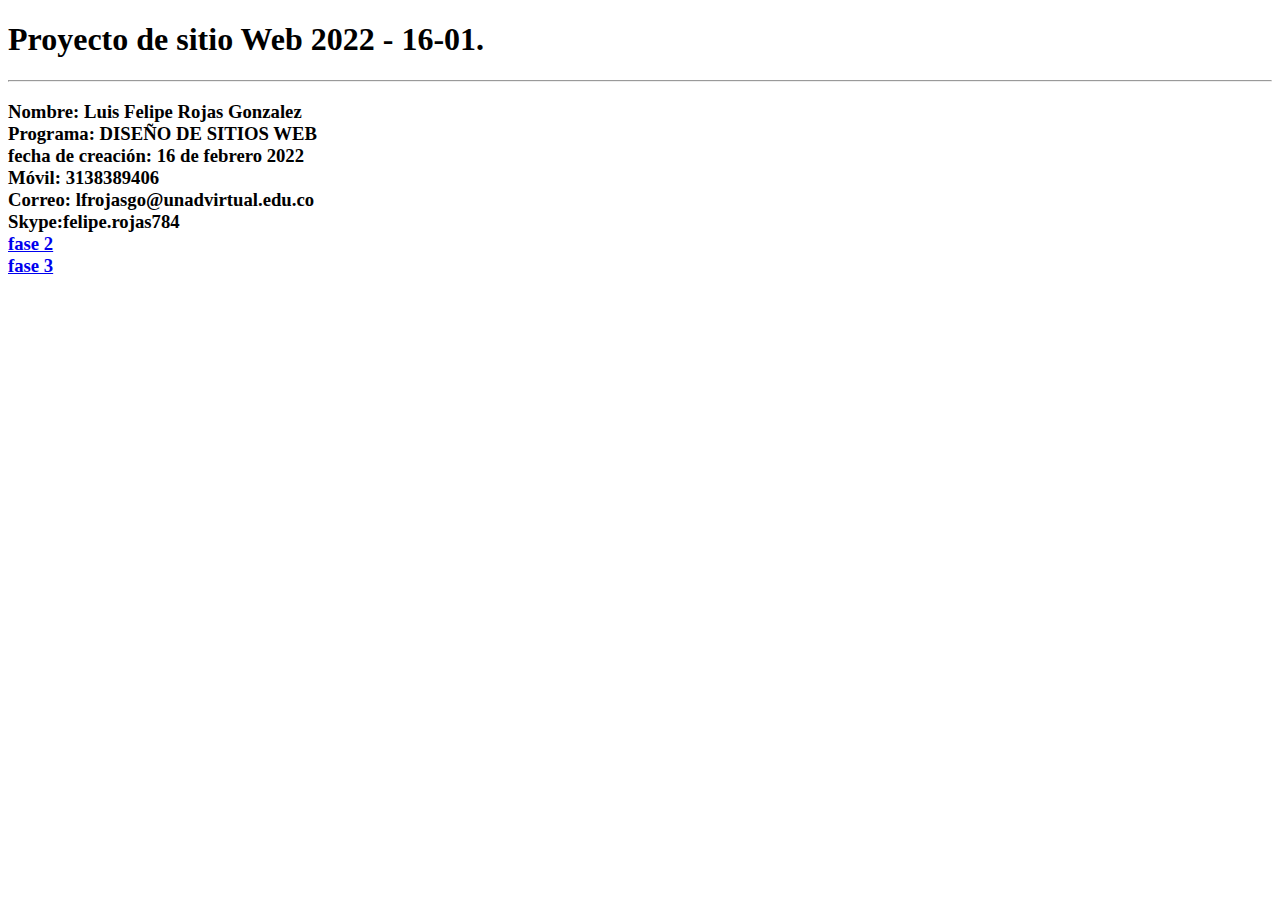
<file: index.html>
<!DOCTYPE html>
<html lang="en">
<head>
    <meta charset="UTF-8">
    <meta http-equiv="X-UA-Compatible" content="IE=edge">
    <meta name="viewport" content="width=device-width, initial-scale=1.0">
    <title>Document</title>
</head>
<body>
    <h1>Proyecto de sitio Web 2022 - 16-01.</h1>
    <hr/>
    <h3>
        <b>Nombre:</b> Luis Felipe Rojas Gonzalez<br>
        <b>Programa:</b> DISEÑO DE SITIOS WEB<br>
        <b>fecha de creación:</b> 16 de febrero 2022<br>
        <b>Móvil:</b> 3138389406<br>
        <b>Correo:</b> lfrojasgo@unadvirtual.edu.co<br>
        <b>Skype:</b>felipe.rojas784<br>
        <b><a href="fase2/design.html">fase 2</a><br>
        <b><a href="fase3/index.html">fase 3</a><br>
            
        
    </h3>
</body>
</html>
</file>
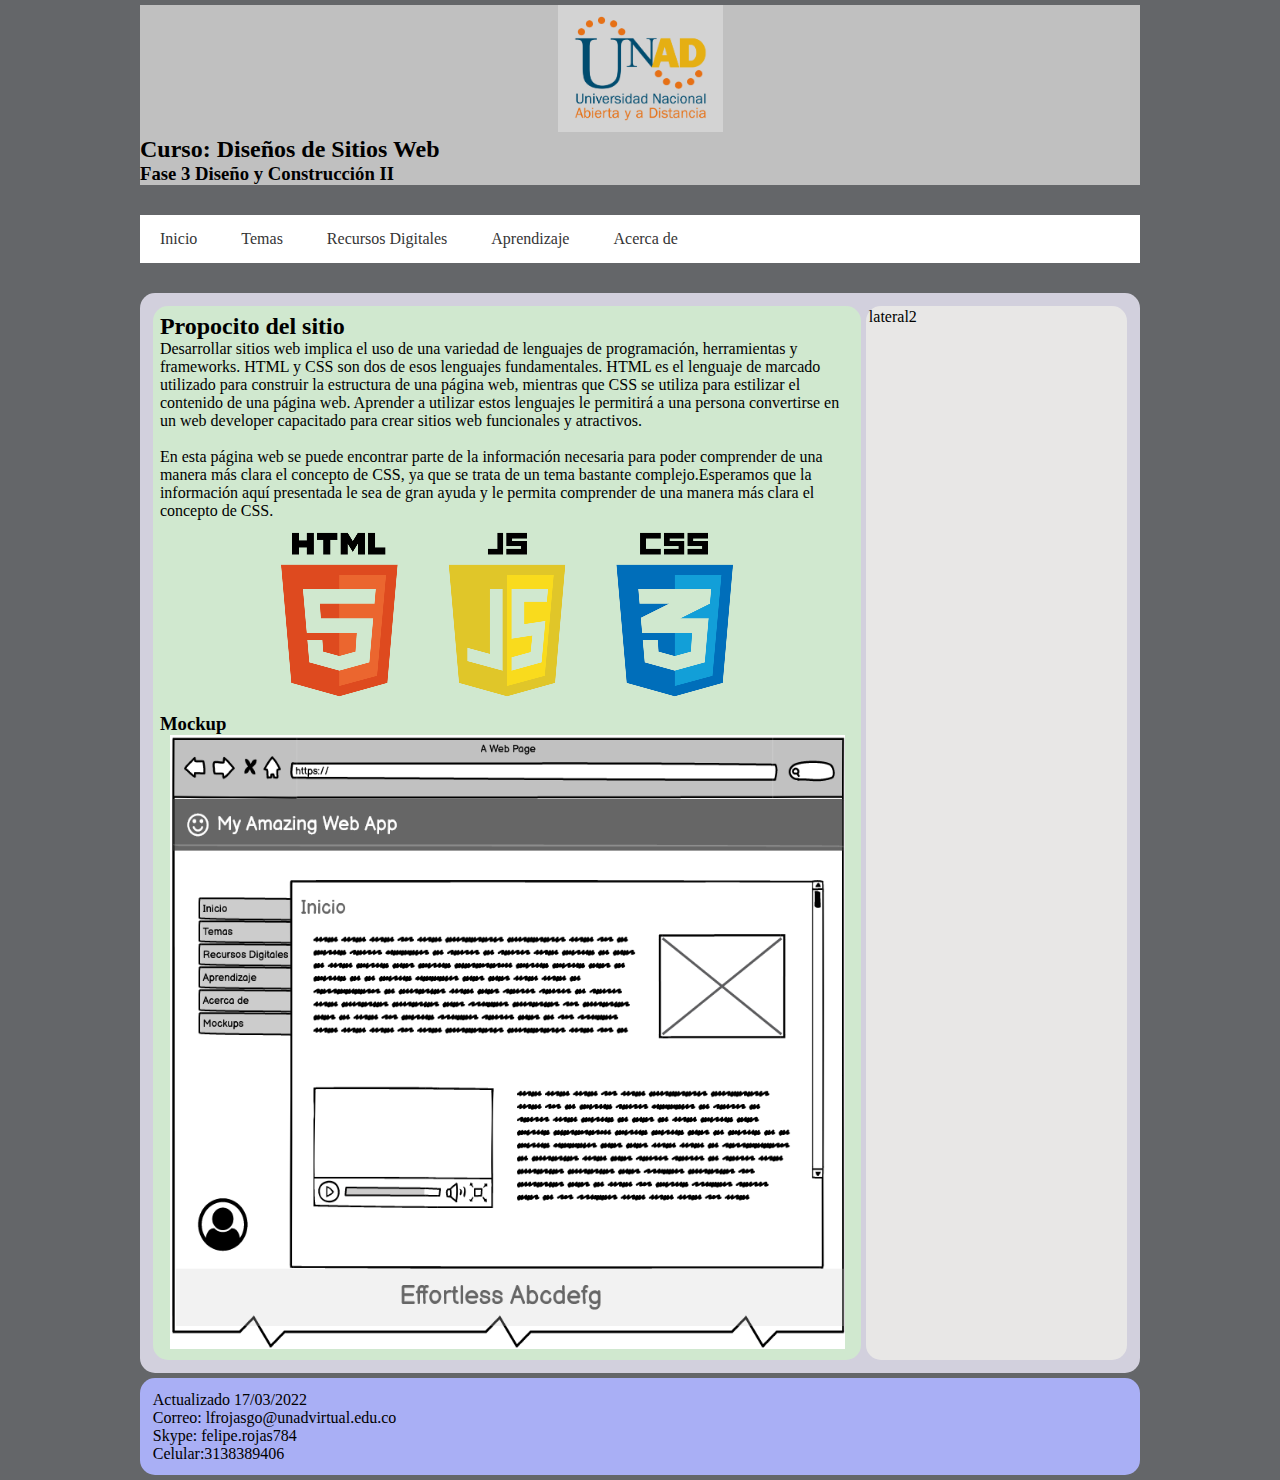
<file: fase3/index.html>
﻿<!DOCTYPE html>
<html lang="en">
<head>
	<meta charset="UTF-8">
	<title>Menu Simple con HTML Y CSS</title>
	<link rel="stylesheet" href="estilos.css">
	<style type="text/css">
	.auto-style1 {
		text-align: center;
	}
	</style>
</head>
<body>
	<header style=" background-color: rgb(192, 192, 192)" >
	<p class="auto-style1">
	<img src="Multimedia/Logo_unad_color.png" height="127" width="165" style=" background-color: rgba(255, 255, 255, 0.3)"></p>
	<h2>Curso: Diseños de Sitios Web</h2>
	<h3>Fase 3 Diseño y Construcción II</h3>
	</header>
	
		<nav class="navegacion">
			<ul class="menu">
				<li><a href="index.html">Inicio</a></li>
				<li><a href="#">Temas</a>
					<ul class="submenu">
						<li><a href="tema1.html">Conceptos Básicos de flexbox</a></li>
						<li><a href="tema2.html">Listas HTML</a></li>
											</ul>
				</li>
				<li><a href="#">Recursos Digitales</a>
					<ul class="submenu">
						<li><a href="recursos1.html">Recursos #1</a></li>
						<li><a href="Recursos2.html">Recursos #2</a></li>
					</ul>
				</li>
				<li><a href="#">Aprendizaje</a>
					<ul class="submenu">
						<li><a href="actividad1.html">Actividad #1</a></li>
						<li><a href="actividad2.html">Actividad #2</a></li>
					</ul>
				</li>

				<li><a href="acerca.html">Acerca de</a></li>
			</ul>
		</nav>
		
		<section >
			<article >
				<h2>Propocito del sitio</h2>
				<p>Desarrollar sitios web implica el uso de una variedad de 
				lenguajes de programación, herramientas y frameworks. HTML y CSS 
				son dos de esos lenguajes fundamentales. HTML es el lenguaje de 
				marcado utilizado para construir la estructura de una página 
				web, mientras que CSS se utiliza para estilizar el contenido de 
				una página web. Aprender a utilizar estos lenguajes le permitirá 
				a una persona convertirse en un web developer capacitado para 
				crear sitios web funcionales y atractivos.</p>
				<p>&nbsp;</p>
				<p>
				En esta página web se puede encontrar <span lang="es">parte de</span> 
				la información necesaria para poder comprender de una manera más 
				clara el concepto de CSS, ya que se trata de un tema bastante 
				complejo.Esperamos que la información aquí presentada le sea de 
				gran ayuda y le permita comprender de una manera más clara el 
				concepto de CSS.</p>
				<p class="auto-style1">
				<img src="Multimedia/pngwing.com%20(2).png" ></p>
				<h3>Mockup</h3>
				<p class="auto-style1">
				<img src="Multimedia/Mockup.png" height="614" width="675" ></p>

			</article>


		
			<aside >
				<p>lateral<span lang="es">2</span></p>
				<iframe src="https://www.facebook.com/plugins/post.php?href=https%3A%2F%2Fwww.facebook.com%2FUniversidadUNAD%2Fposts%2F4898790313509615&show_text=true&width=500" style="border-style: none; border-color: inherit; border-width: medium; overflow: hidden; width: 261px; height: 696px;" scrolling="no" frameborder="0" allowfullscreen="true" allow="autoplay; clipboard-write; encrypted-media; picture-in-picture; web-share"></iframe>
				
							</aside>
		</section>
		<footer >
			Actualizado 17/03/2022<br>
			Correo: lfrojasgo@unadvirtual.edu.co<br>
			Skype: felipe.rojas784<br>
			Celular:3138389406
			</footer>
	
</body>
</html>
</file>
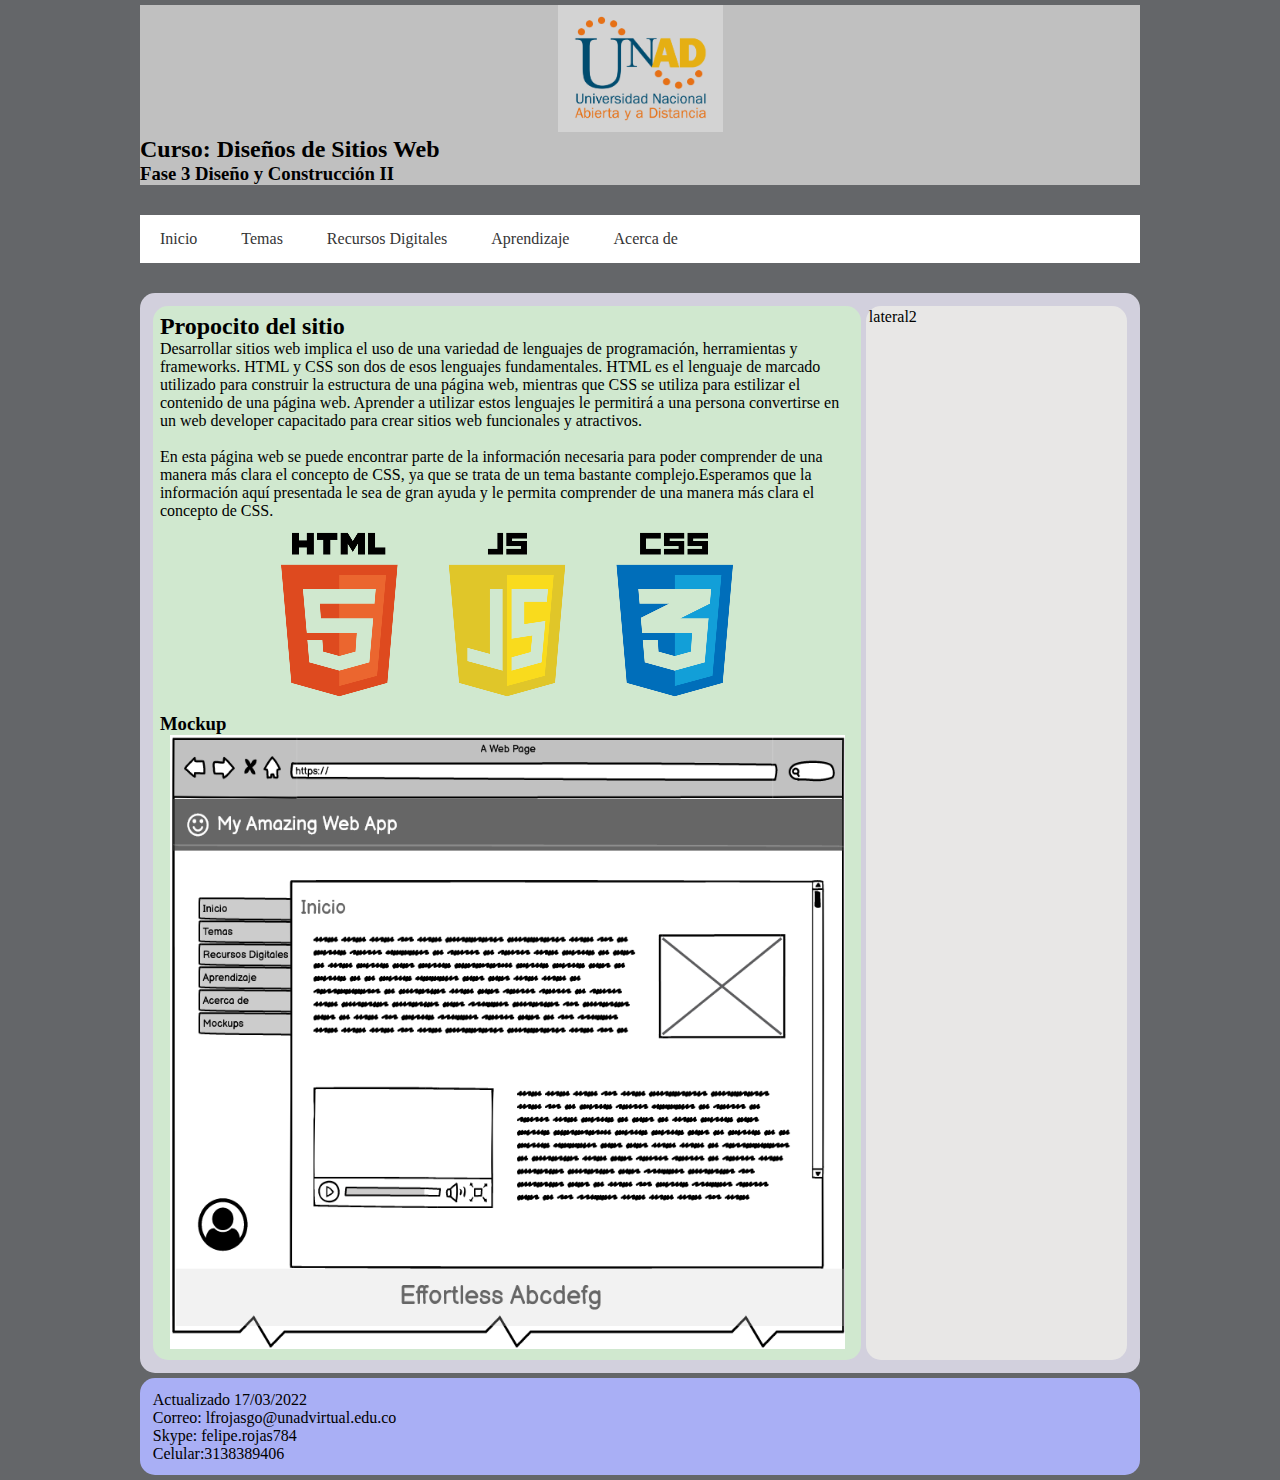
<file: fase4/index.html>
﻿<!DOCTYPE html>
<html lang="en">
<head>
	<meta charset="UTF-8">
	<title>Fse 3 Diseño y construccion</title>
	<link rel="stylesheet" href="estilos.css">
	<style type="text/css">
	.auto-style1 {
		text-align: center;
	}
	</style>
</head>
<body>
	<header style=" background-color: rgb(192, 192, 192)" >
	<p class="auto-style1">
	<img src="Multimedia/Logo_unad_color.png" height="127" width="165" style=" background-color: rgba(255, 255, 255, 0.3)"></p>
	<h2>Curso: Diseños de Sitios Web</h2>
	<h3>Fase 3 Diseño y Construcción II</h3>
	</header>
	
		<nav class="navegacion">
			<ul class="menu">
				<li><a href="index.html">Inicio</a></li>
				<li><a href="#">Temas</a>
					<ul class="submenu">
						<li><a href="tema1.html">Conceptos Básicos de flexbox</a></li>
						<li><a href="tema2.html">Listas HTML</a></li>
											</ul>
				</li>
				<li><a href="#">Recursos Digitales</a>
					<ul class="submenu">
						<li><a href="recursos1.html">Recursos #1</a></li>
						<li><a href="Recursos2.html">Recursos #2</a></li>
					</ul>
				</li>
				<li><a href="#">Aprendizaje</a>
					<ul class="submenu">
						<li><a href="actividad1.html">Actividad #1</a></li>
						<li><a href="actividad2.html">Actividad #2</a></li>
					</ul>
				</li>

				<li><a href="acerca.html">Acerca de</a></li>
			</ul>
		</nav>
		
		<section >
			<article >
				<h2>Propocito del sitio</h2>
				<p>Desarrollar sitios web implica el uso de una variedad de 
				lenguajes de programación, herramientas y frameworks. HTML y CSS 
				son dos de esos lenguajes fundamentales. HTML es el lenguaje de 
				marcado utilizado para construir la estructura de una página 
				web, mientras que CSS se utiliza para estilizar el contenido de 
				una página web. Aprender a utilizar estos lenguajes le permitirá 
				a una persona convertirse en un web developer capacitado para 
				crear sitios web funcionales y atractivos.</p>
				<p>&nbsp;</p>
				<p>
				En esta página web se puede encontrar <span lang="es">parte de</span> 
				la información necesaria para poder comprender de una manera más 
				clara el concepto de CSS, ya que se trata de un tema bastante 
				complejo.Esperamos que la información aquí presentada le sea de 
				gran ayuda y le permita comprender de una manera más clara el 
				concepto de CSS.</p>
				<p class="auto-style1">
				<img src="Multimedia/pngwing.com%20(2).png" ></p>
				<h3>Mockup</h3>
				<p class="auto-style1">
				<img src="Multimedia/Mockup.png" height="614" width="675" ></p>

			</article>


		
			<aside >
				<p>lateral<span lang="es">2</span></p>
				<iframe src="https://www.facebook.com/plugins/post.php?href=https%3A%2F%2Fwww.facebook.com%2FUniversidadUNAD%2Fposts%2F4898790313509615&show_text=true&width=500" style="border-style: none; border-color: inherit; border-width: medium; overflow: hidden; width: 261px; height: 696px;" scrolling="no" frameborder="0" allowfullscreen="true" allow="autoplay; clipboard-write; encrypted-media; picture-in-picture; web-share"></iframe>
				
							</aside>
		</section>
		<footer >
			Actualizado 17/03/2022<br>
			Correo: lfrojasgo@unadvirtual.edu.co<br>
			Skype: felipe.rojas784<br>
			Celular:3138389406
			</footer>
	
</body>
</html>
</file>
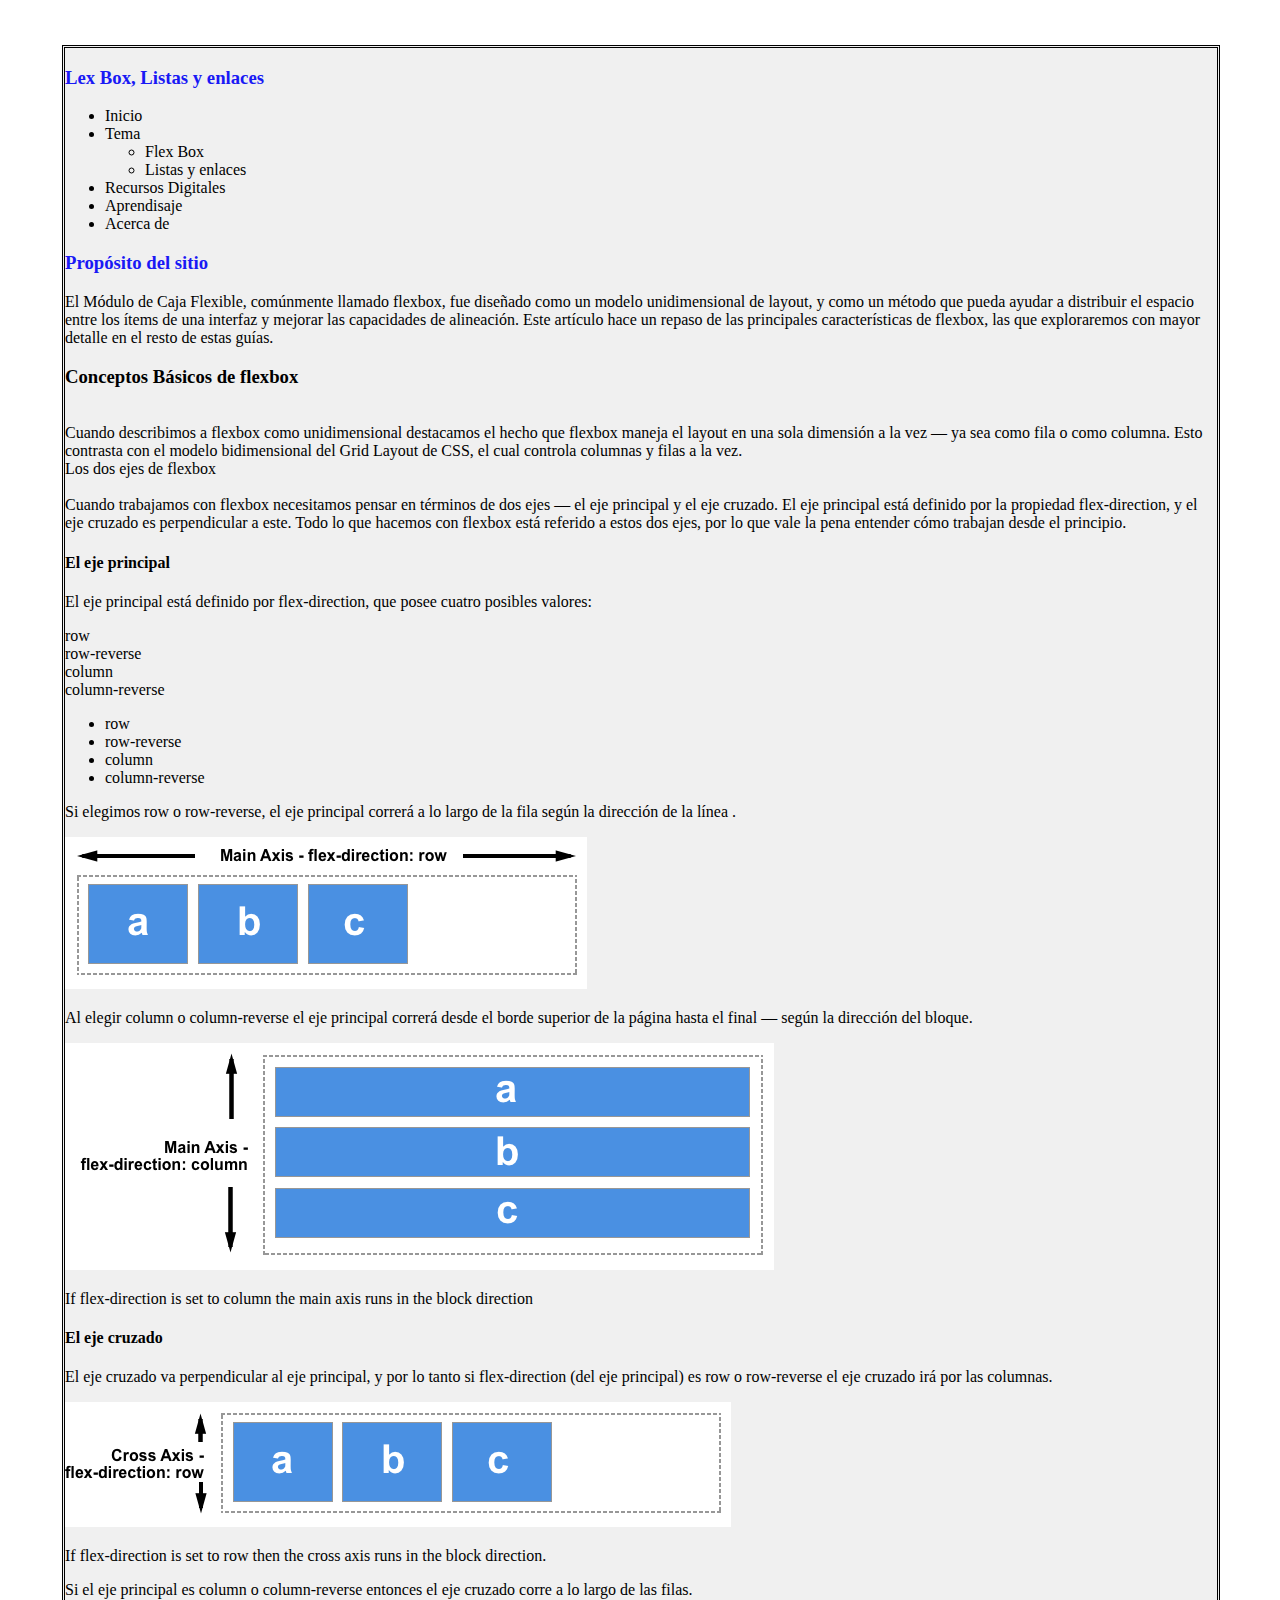
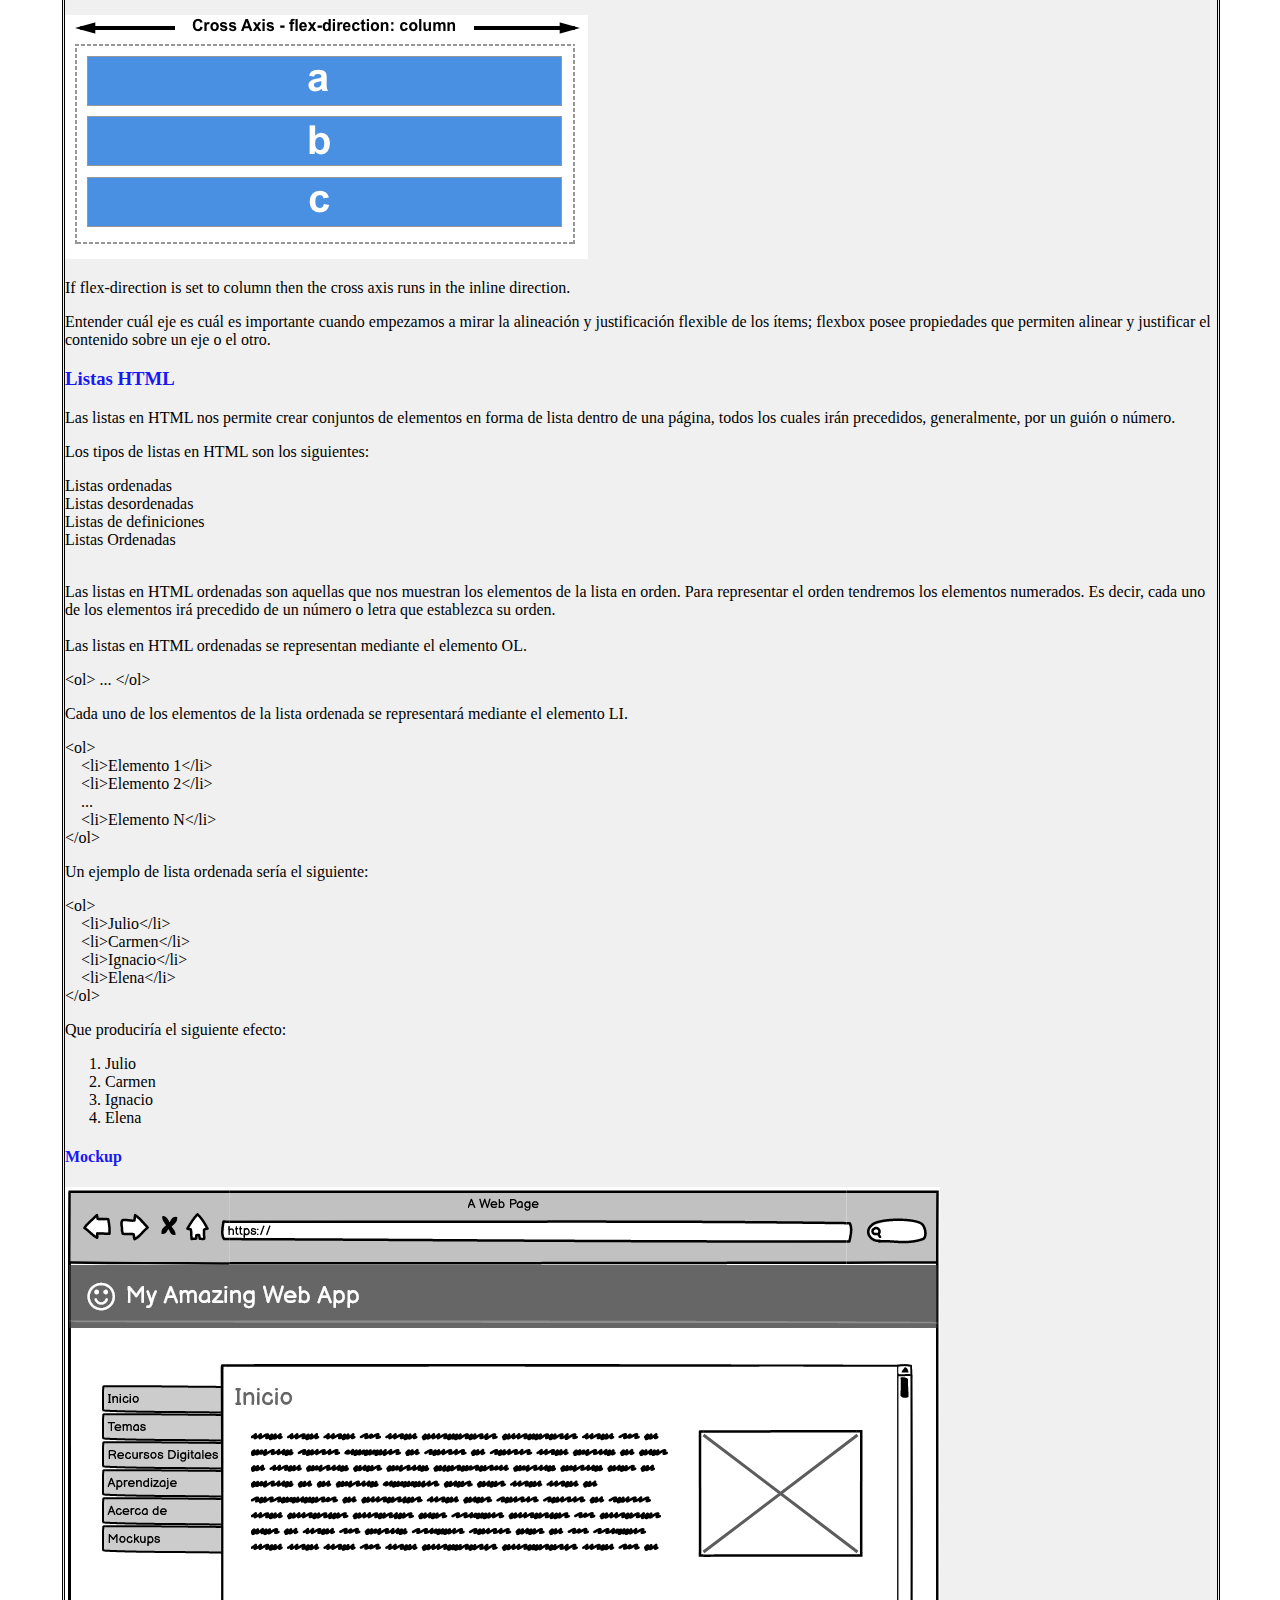
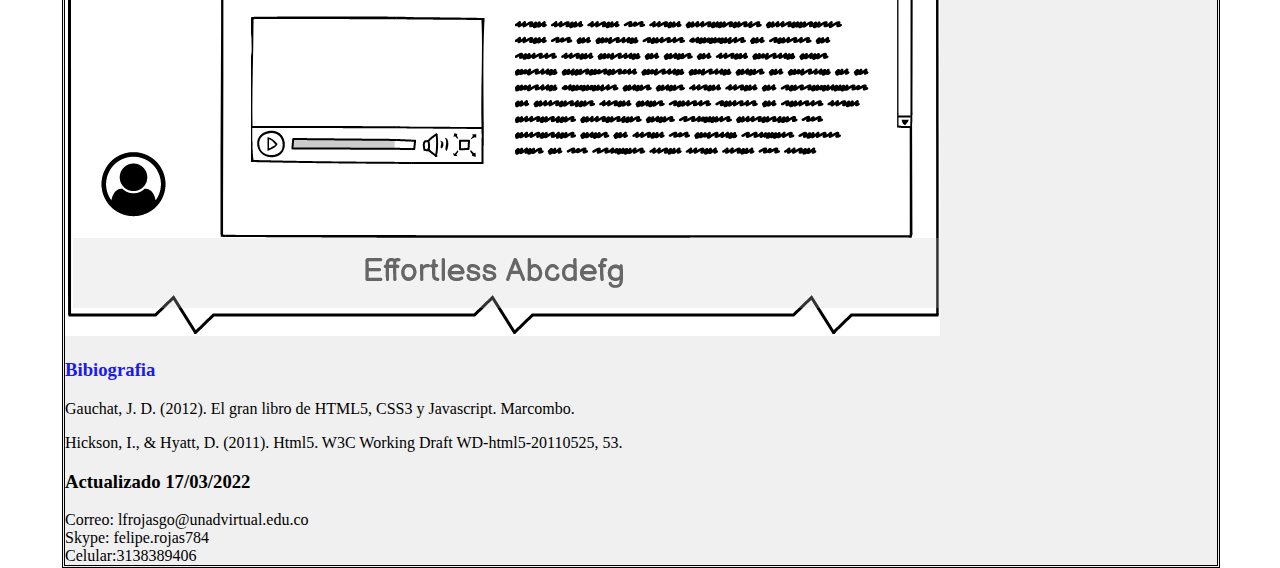
<file: fase2/design.html>
﻿<!DOCTYPE html>
<html lang="en">
<head>
    <meta content="es" http-equiv="Content-Language">
    <meta charset="UTF-8">
    <meta http-equiv="X-UA-Compatible" content="IE=edge">
    <meta name="viewport" content="width=device-width, initial-scale=1.0">
	<title>Flex Box, Listas y enlaces</title>
	<style type="text/css">
	.ColorAzul {
		color: #1919F5;
	}
	</style>
</head>
<body>

<div style="border-style: double; background-color: #F0F0F0; width: 1152px; position: absolute; left: 62px; top: 45px;">
	<h3 class="ColorAzul">Lex Box, Listas y enlaces</h3>
	<nav>
		<ul>
			<li>Inicio</li>
			<li>Tema<ul>
				<li>Flex Box</li>
				<li>Listas y enlaces</li>
			</ul>
			</li>
			<li>Recursos Digitales</li>
			<li>Aprendisaje</li>
			<li>Acerca de</li>
		</ul>		
	</nav>
	<section>
		<h3 class="ColorAzul">Propósito del sitio</h3>
		<p>El Módulo de Caja Flexible, comúnmente llamado flexbox, fue diseñado 
		como un modelo unidimensional de layout, y como un método que pueda 
		ayudar a distribuir el espacio entre los ítems de una interfaz y mejorar 
		las capacidades de alineación. Este artículo hace un repaso de las 
		principales características de flexbox, las que exploraremos con mayor 
		detalle en el resto de estas guías.</p>
	</section>
	<article>
		<h3>Conceptos Básicos de flexbox</h3>
		<br>Cuando describimos a flexbox 
		como unidimensional destacamos el hecho que flexbox maneja el layout en 
		una sola dimensión a la vez — ya sea como fila o como columna. Esto 
		contrasta con el modelo bidimensional del Grid Layout de CSS, el cual 
		controla columnas y filas a la vez.<br>Los dos ejes de flexbox<br><br>
		Cuando trabajamos con flexbox necesitamos pensar en términos de dos ejes 
		— el eje principal y el eje cruzado. El eje principal está definido por 
		la propiedad flex-direction, y el eje cruzado es perpendicular a este. 
		Todo lo que hacemos con flexbox está referido a estos dos ejes, por lo 
		que vale la pena entender cómo trabajan desde el principio.
		<h4>El eje principal</h4>
		
			<p>El eje principal está definido por flex-direction, que posee cuatro 
		posibles valores:</p>
		<p>row<br>row-reverse<br>column<br>column-reverse</p>
		
		<ul>
			<li>row</li>
			<li>row-reverse<li>column<li>column-reverse</ul>
		<p>Si elegimos row o row-reverse, el eje principal 
		correrá a lo largo de la fila según la dirección de la línea .</p>
		<p><img height="152" src="../imagenes/Imagen00.png" width="522"></p>
		<p>Al elegir column o column-reverse el eje principal correrá desde el borde 
		superior de la página hasta el final — según la dirección del bloque.</p>
		<p><img height="227" src="../imagenes/Imagen01.png" width="709"></p>
		<p>If flex-direction is set to column the main 
		axis runs in the block direction</p>
		<h4>El eje cruzado</h4>
		<p>El eje cruzado va perpendicular al eje principal, y por lo tanto si 
		flex-direction (del eje principal) es row o row-reverse el eje cruzado 
		irá por las columnas.</p>
		<p><img height="125" src="../imagenes/Imagen02.png" width="666"></p><p>If flex-direction is set to row then the cross 
		axis runs in the block direction.</p><p>Si el eje principal es column o 
		column-reverse entonces el eje cruzado corre a lo largo de las filas.</p>
		<p><img height="244" src="../imagenes/Imagen03.png" width="523"></p><p>
		If flex-direction is set to column then the cross axis runs in the 
		inline direction.</p><p>Entender cuál eje es cuál es importante cuando 
		empezamos a mirar la alineación y justificación flexible de los ítems; 
		flexbox posee propiedades que permiten alinear y justificar el contenido 
		sobre un eje o el otro.<h3 class="ColorAzul">Listas HTML</h3>
		<p>Las listas en HTML nos permite crear conjuntos de elementos en forma 
		de lista dentro de una página, todos los cuales irán precedidos, 
		generalmente, por un guión o número.<p>Los tipos de listas en HTML son 
		los siguientes:<p>Listas ordenadas<br>Listas desordenadas<br>Listas de 
		definiciones<br>Listas Ordenadas<p><br>Las listas en HTML ordenadas son 
		aquellas que nos muestran los elementos de la lista en orden. Para 
		representar el orden tendremos los elementos numerados. Es decir, cada 
		uno de los elementos irá precedido de un número o letra que establezca 
		su orden.<br><br>Las listas en HTML ordenadas se representan mediante el 
		elemento OL.<p>&lt;ol&gt; ... &lt;/ol&gt;<p>Cada uno de los elementos de la lista 
		ordenada se representará mediante el elemento LI.<p>&lt;ol&gt;<br>
		<span lang="es">&nbsp;&nbsp;&nbsp; </span>&lt;li&gt;Elemento 1&lt;/li&gt;<br>
		<span lang="es">&nbsp;&nbsp;&nbsp; </span>&lt;li&gt;Elemento 2&lt;/li&gt;<br>
		<span lang="es">&nbsp;&nbsp;&nbsp; </span>...<br><span lang="es">&nbsp;&nbsp;&nbsp;
		</span>&lt;li&gt;Elemento N&lt;/li&gt;<br>&lt;/ol&gt;<p>Un ejemplo de lista ordenada sería 
		el siguiente:<p>&lt;ol&gt;<br><span lang="es">&nbsp;&nbsp;&nbsp; </span>
		&lt;li&gt;Julio&lt;/li&gt;<br><span lang="es">&nbsp;&nbsp;&nbsp; </span>
		&lt;li&gt;Carmen&lt;/li&gt;<br><span lang="es">&nbsp;&nbsp;&nbsp; </span>
		&lt;li&gt;Ignacio&lt;/li&gt;<br><span lang="es">&nbsp;&nbsp;&nbsp; </span>
		&lt;li&gt;Elena&lt;/li&gt;<br>&lt;/ol&gt;<p>Que produciría el siguiente efecto:</p>
		
		<ol>
    	<li>Julio</li>
    	<li>Carmen</li>
    	<li>Ignacio</li>
    	<li>Elena</li>
		</ol>
		</article>
	
	<article>
		<h4 class="ColorAzul">Mockup</h4>
		<img height="749" src="../imagenes/Mockup.png" width="875">
	
	</article>
	
		<article>
		<h3 class="ColorAzul">Bibiografia</h3>
		
		<p>Gauchat, J. D. (2012). El gran libro de HTML5, CSS3 y Javascript. Marcombo.</p>
		<p>Hickson, I., & Hyatt, D. (2011). Html5. W3C Working Draft WD-html5-20110525, 53.</p>
	
	</article>


	<footer>
		<h3>Actualizado 17/03/2022</h3>
		Correo: lfrojasgo@unadvirtual.edu.co<br>Skype: felipe.rojas784<br>
		Celular:3138389406
	</footer>
		
</div>
	

</body>

</html>
</file>
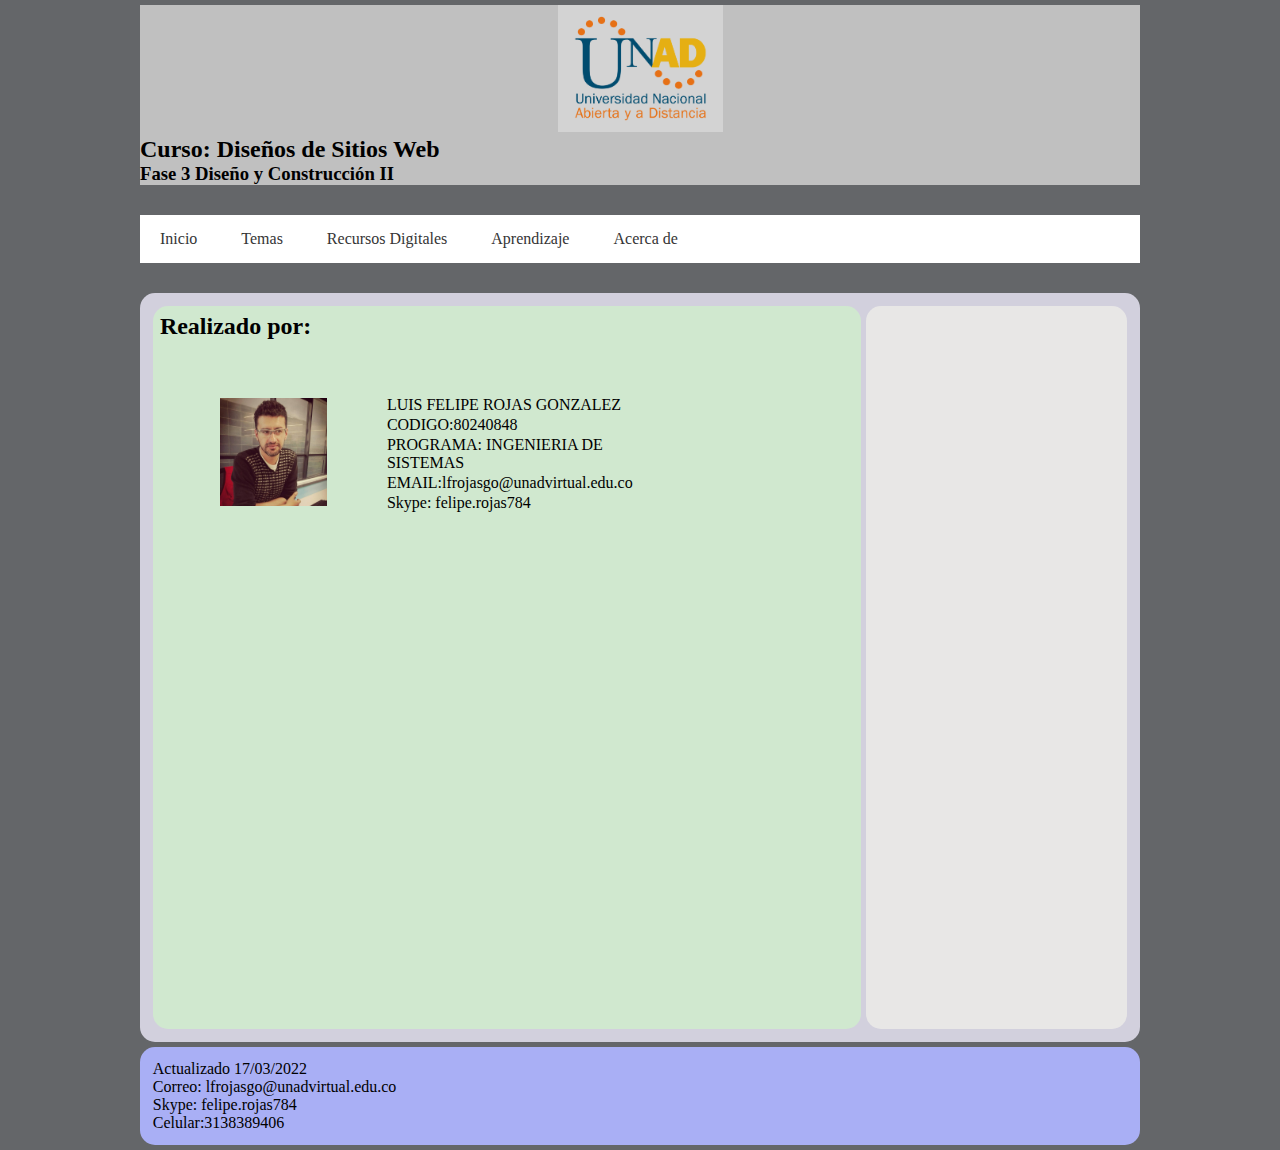
<file: fase3/acerca.html>
﻿<!DOCTYPE html>
<html lang="en">
<head>
	<meta charset="UTF-8">
	<title>Menu Simple con HTML Y CSS</title>
	<link rel="stylesheet" href="estilos.css">
	<style type="text/css">
	.auto-style1 {
		text-align: center;
	}
	</style>
</head>
<body>
	<header style=" background-color: rgb(192, 192, 192)" >
	<p class="auto-style1">
	<img src="Multimedia/Logo_unad_color.png" height="127" width="165" style=" background-color: rgba(255, 255, 255, 0.3)"></p>
	<h2>Curso: Diseños de Sitios Web</h2>
	<h3>Fase 3 Diseño y Construcción II</h3>
	</header>
	
		<nav class="navegacion">
			<ul class="menu">
				<li><a href="index.html">Inicio</a></li>
				<li><a href="#">Temas</a>
					<ul class="submenu">
						<li><a href="tema1.html">Conceptos Básicos de flexbox</a></li>
						<li><a href="tema2.html">Listas HTML</a></li>
											</ul>
				</li>
				<li><a href="#">Recursos Digitales</a>
					<ul class="submenu">
						<li><a href="recursos1.html">Recursos #1</a></li>
						<li><a href="Recursos2.html">Recursos #2</a></li>
					</ul>
				</li>
				<li><a href="#">Aprendizaje</a>
					<ul class="submenu">
						<li><a href="actividad1.html">Actividad #1</a></li>
						<li><a href="actividad2.html">Actividad #2</a></li>
					</ul>
				</li>

				<li><a href="acerca.html">Acerca de</a></li>
			</ul>
		</nav>
		
		<section >
			<article >
				<h2><span lang="es">Realizado por:</span></h2>
				<p>&nbsp;</p>
				<p>&nbsp;</p>
				<p>&nbsp;</p>
				<table align="center" style="width: 73%">
					<tr>
						<td class="auto-style1" rowspan="5" style="width: 223px">
						<img src="../imagenes/Image2022.jpeg" height="108" width="107"></td>
						<td><span lang="es">LUIS FELIPE ROJAS GONZALEZ</span></td>
					</tr>
					<tr>
						<td><span lang="es">CODIGO:80240848</span></td>
					</tr>
					<tr>
						<td>PROGRAMA: INGENIERIA DE SISTEMAS</td>
					</tr>
					<tr>
						<td>EMAIL:lfrojasgo@unadvirtual.edu.co</td>
					</tr>
					<tr>
						<td>Skype: felipe.rojas784</td>
					</tr>
				</table>
				

			</article>


		
			<aside >
				<p>&nbsp;</p>
				<iframe src="https://www.facebook.com/plugins/post.php?href=https%3A%2F%2Fwww.facebook.com%2FUniversidadUNAD%2Fposts%2F4898790313509615&show_text=true&width=500" style="border-style: none; border-color: inherit; border-width: medium; overflow: hidden; width: 261px; height: 696px;" scrolling="no" frameborder="0" allowfullscreen="true" allow="autoplay; clipboard-write; encrypted-media; picture-in-picture; web-share"></iframe>
				
							</aside>
		</section>
		<footer >
			Actualizado 17/03/2022<br>
			Correo: lfrojasgo@unadvirtual.edu.co<br>
			Skype: felipe.rojas784<br>
			Celular:3138389406
			</footer>
	
</body>
</html>
</file>
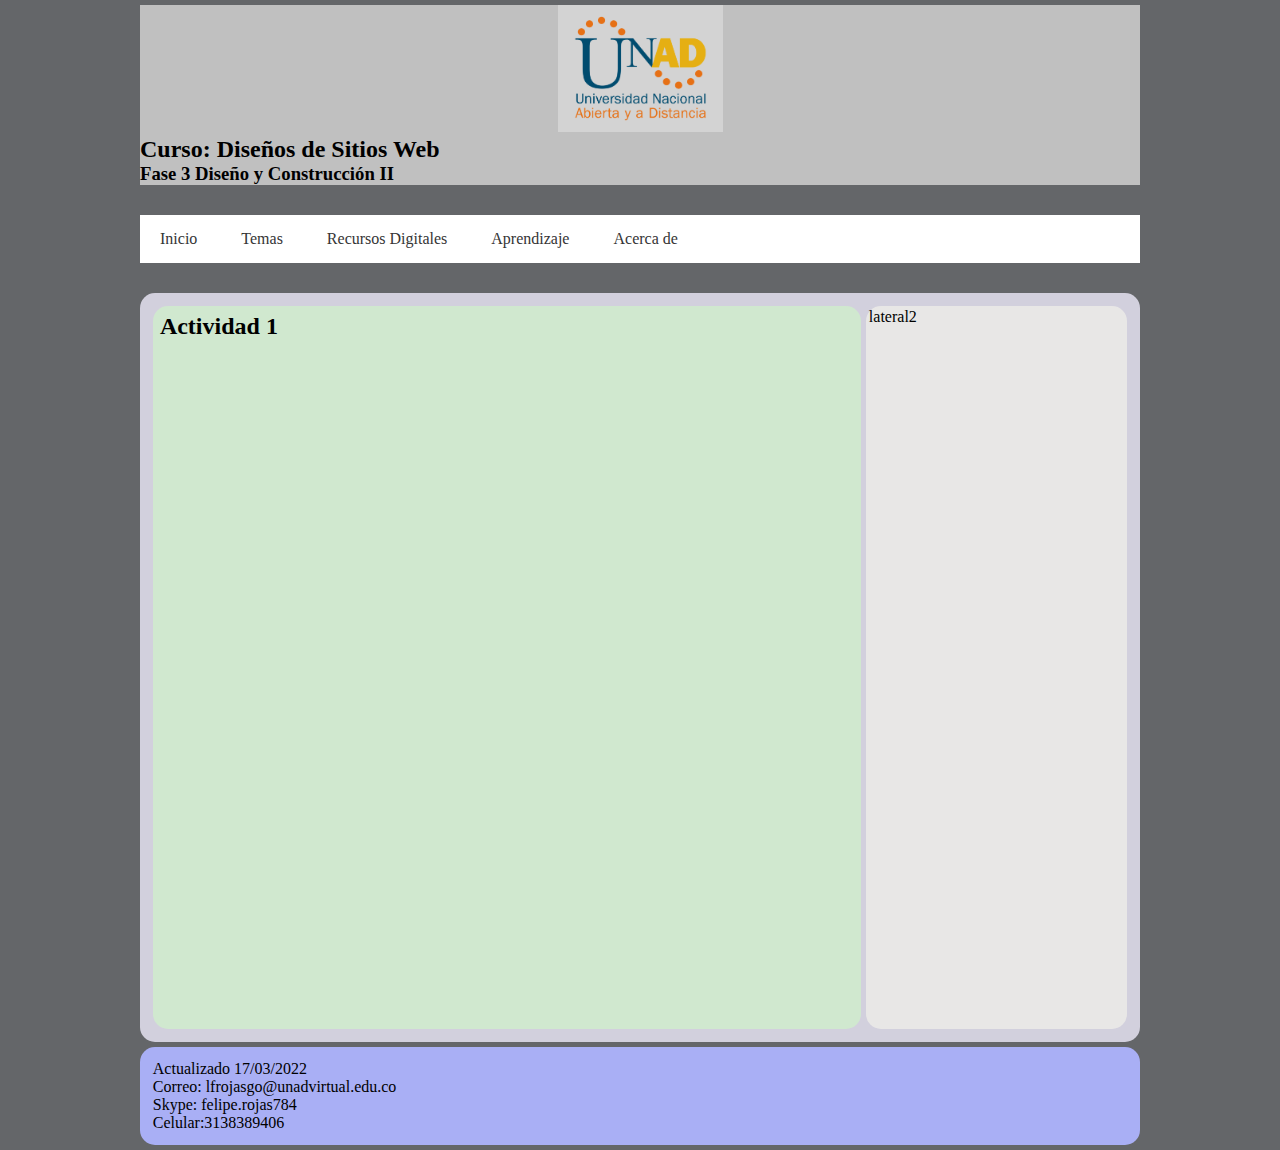
<file: fase3/actividad1.html>
﻿<!DOCTYPE html>
<html lang="en">
<head>
	<meta charset="UTF-8">
	<title>Menu Simple con HTML Y CSS</title>
	<link rel="stylesheet" href="estilos.css">
	<style type="text/css">
	.auto-style1 {
		text-align: center;
	}
	</style>
</head>
<body>
	<header style=" background-color: rgb(192, 192, 192)" >
	<p class="auto-style1">
	<img src="Multimedia/Logo_unad_color.png" height="127" width="165" style=" background-color: rgba(255, 255, 255, 0.3)"></p>
	<h2>Curso: Diseños de Sitios Web</h2>
	<h3>Fase 3 Diseño y Construcción II</h3>
	</header>
	
		<nav class="navegacion">
			<ul class="menu">
				<li><a href="index.html">Inicio</a></li>
				<li><a href="#">Temas</a>
					<ul class="submenu">
						<li><a href="tema1.html">Conceptos Básicos de flexbox</a></li>
						<li><a href="tema2.html">Listas HTML</a></li>
											</ul>
				</li>
				<li><a href="#">Recursos Digitales</a>
					<ul class="submenu">
						<li><a href="recursos1.html">Recursos #1</a></li>
						<li><a href="Recursos2.html">Recursos #2</a></li>
					</ul>
				</li>
				<li><a href="#">Aprendizaje</a>
					<ul class="submenu">
						<li><a href="actividad1.html">Actividad #1</a></li>
						<li><a href="actividad2.html">Actividad #2</a></li>
					</ul>
				</li>

				<li><a href="acerca.html">Acerca de</a></li>
			</ul>
		</nav>
		
		<section >
			<article >
				<h2>Actividad 1</h2>
								

			</article>


		
			<aside >
				<p>lateral<span lang="es">2</span></p>
				<iframe src="https://www.facebook.com/plugins/post.php?href=https%3A%2F%2Fwww.facebook.com%2FUniversidadUNAD%2Fposts%2F4898790313509615&show_text=true&width=500" style="border-style: none; border-color: inherit; border-width: medium; overflow: hidden; width: 261px; height: 696px;" scrolling="no" frameborder="0" allowfullscreen="true" allow="autoplay; clipboard-write; encrypted-media; picture-in-picture; web-share"></iframe>
				
							</aside>
		</section>
		<footer >
			Actualizado 17/03/2022<br>
			Correo: lfrojasgo@unadvirtual.edu.co<br>
			Skype: felipe.rojas784<br>
			Celular:3138389406
			</footer>
	
</body>
</html>
</file>
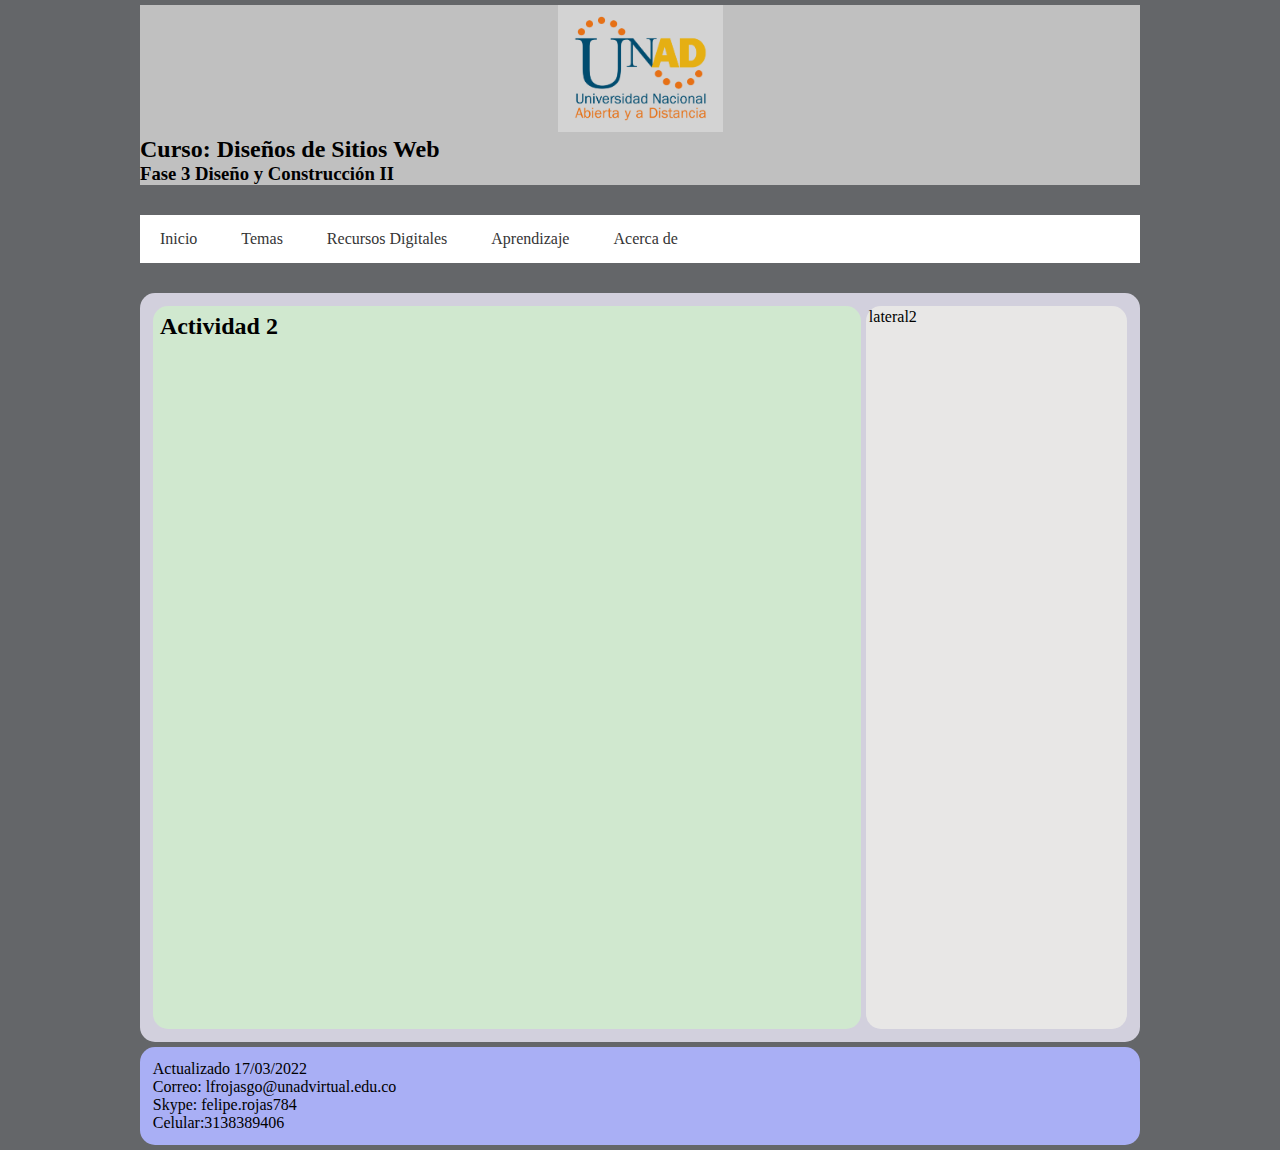
<file: fase3/actividad2.html>
﻿<!DOCTYPE html>
<html lang="en">
<head>
	<meta charset="UTF-8">
	<title>Menu Simple con HTML Y CSS</title>
	<link rel="stylesheet" href="estilos.css">
	<style type="text/css">
	.auto-style1 {
		text-align: center;
	}
	</style>
</head>
<body>
	<header style=" background-color: rgb(192, 192, 192)" >
	<p class="auto-style1">
	<img src="Multimedia/Logo_unad_color.png" height="127" width="165" style=" background-color: rgba(255, 255, 255, 0.3)"></p>
	<h2>Curso: Diseños de Sitios Web</h2>
	<h3>Fase 3 Diseño y Construcción II</h3>
	</header>
	
		<nav class="navegacion">
			<ul class="menu">
				<li><a href="index.html">Inicio</a></li>
				<li><a href="#">Temas</a>
					<ul class="submenu">
						<li><a href="tema1.html">Conceptos Básicos de flexbox</a></li>
						<li><a href="tema2.html">Listas HTML</a></li>
											</ul>
				</li>
				<li><a href="#">Recursos Digitales</a>
					<ul class="submenu">
						<li><a href="recursos1.html">Recursos #1</a></li>
						<li><a href="Recursos2.html">Recursos #2</a></li>
					</ul>
				</li>
				<li><a href="#">Aprendizaje</a>
					<ul class="submenu">
						<li><a href="actividad1.html">Actividad #1</a></li>
						<li><a href="actividad2.html">Actividad #2</a></li>
					</ul>
				</li>

				<li><a href="acerca.html">Acerca de</a></li>
			</ul>
		</nav>
		
		<section >
			<article >
				<h2>Actividad 2</h2>
				
			</article>


		
			<aside >
				<p>lateral<span lang="es">2</span></p>
				<iframe src="https://www.facebook.com/plugins/post.php?href=https%3A%2F%2Fwww.facebook.com%2FUniversidadUNAD%2Fposts%2F4898790313509615&show_text=true&width=500" style="border-style: none; border-color: inherit; border-width: medium; overflow: hidden; width: 261px; height: 696px;" scrolling="no" frameborder="0" allowfullscreen="true" allow="autoplay; clipboard-write; encrypted-media; picture-in-picture; web-share"></iframe>
				
							</aside>
		</section>
		<footer >
			Actualizado 17/03/2022<br>
			Correo: lfrojasgo@unadvirtual.edu.co<br>
			Skype: felipe.rojas784<br>
			Celular:3138389406
			</footer>
	
</body>
</html>
</file>
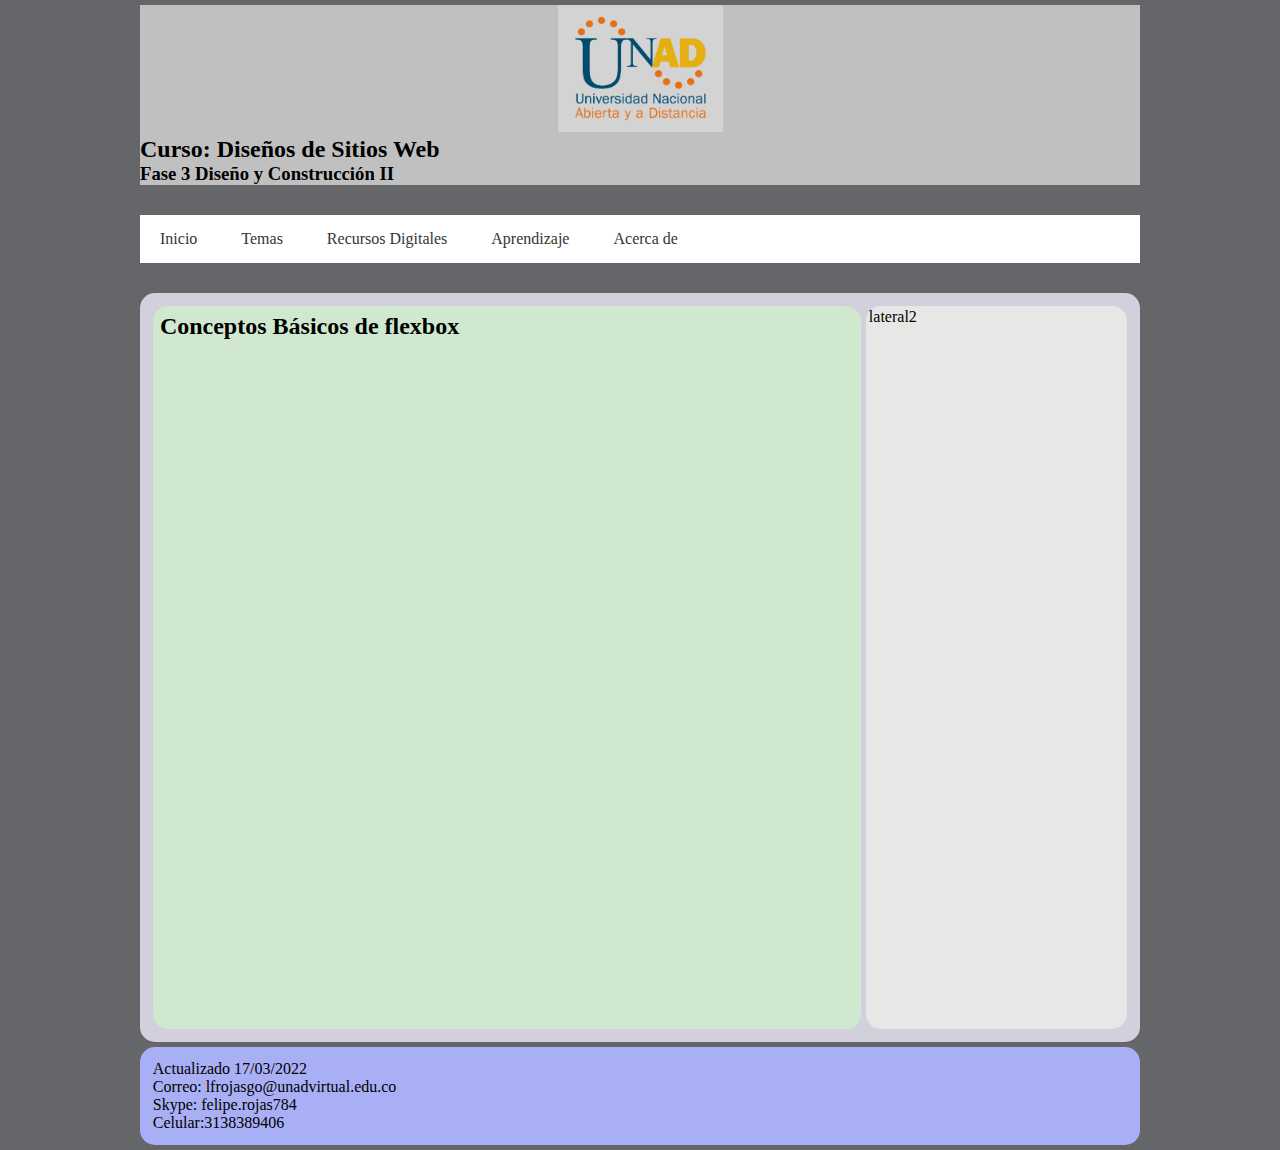
<file: fase3/Recursos1.html>
﻿<!DOCTYPE html>
<html lang="en">
<head>
	<meta charset="UTF-8">
	<title>Menu Simple con HTML Y CSS</title>
	<link rel="stylesheet" href="estilos.css">
	<style type="text/css">
	.auto-style1 {
		text-align: center;
	}
	</style>
</head>
<body>
	<header style=" background-color: rgb(192, 192, 192)" >
	<p class="auto-style1">
	<img src="Multimedia/Logo_unad_color.png" height="127" width="165" style=" background-color: rgba(255, 255, 255, 0.3)"></p>
	<h2>Curso: Diseños de Sitios Web</h2>
	<h3>Fase 3 Diseño y Construcción II</h3>
	</header>
	
		<nav class="navegacion">
			<ul class="menu">
				<li><a href="index.html">Inicio</a></li>
				<li><a href="#">Temas</a>
					<ul class="submenu">
						<li><a href="tema1.html">Conceptos Básicos de flexbox</a></li>
						<li><a href="tema2.html">Listas HTML</a></li>
											</ul>
				</li>
				<li><a href="#">Recursos Digitales</a>
					<ul class="submenu">
						<li><a href="recursos1.html">Recursos #1</a></li>
						<li><a href="Recursos2.html">Recursos #2</a></li>
					</ul>
				</li>
				<li><a href="#">Aprendizaje</a>
					<ul class="submenu">
						<li><a href="actividad1.html">Actividad #1</a></li>
						<li><a href="actividad2.html">Actividad #2</a></li>
					</ul>
				</li>

				<li><a href="acerca.html">Acerca de</a></li>
			</ul>
		</nav>
		
		<section >
			<article >
				<h2>Conceptos Básicos de flexbox</h2>
				<iframe width="560" height="315" src="https://www.youtube.com/embed/74cYcvUhPIA" title="YouTube video player" frameborder="0" allow="accelerometer; autoplay; clipboard-write; encrypted-media; gyroscope; picture-in-picture" allowfullscreen></iframe>

			</article>


		
			<aside >
				<p>lateral<span lang="es">2</span></p>
				<iframe src="https://www.facebook.com/plugins/post.php?href=https%3A%2F%2Fwww.facebook.com%2FUniversidadUNAD%2Fposts%2F4898790313509615&show_text=true&width=500" style="border-style: none; border-color: inherit; border-width: medium; overflow: hidden; width: 261px; height: 696px;" scrolling="no" frameborder="0" allowfullscreen="true" allow="autoplay; clipboard-write; encrypted-media; picture-in-picture; web-share"></iframe>
				
							</aside>
		</section>
		<footer >
			Actualizado 17/03/2022<br>
			Correo: lfrojasgo@unadvirtual.edu.co<br>
			Skype: felipe.rojas784<br>
			Celular:3138389406
			</footer>
	
</body>
</html>
</file>
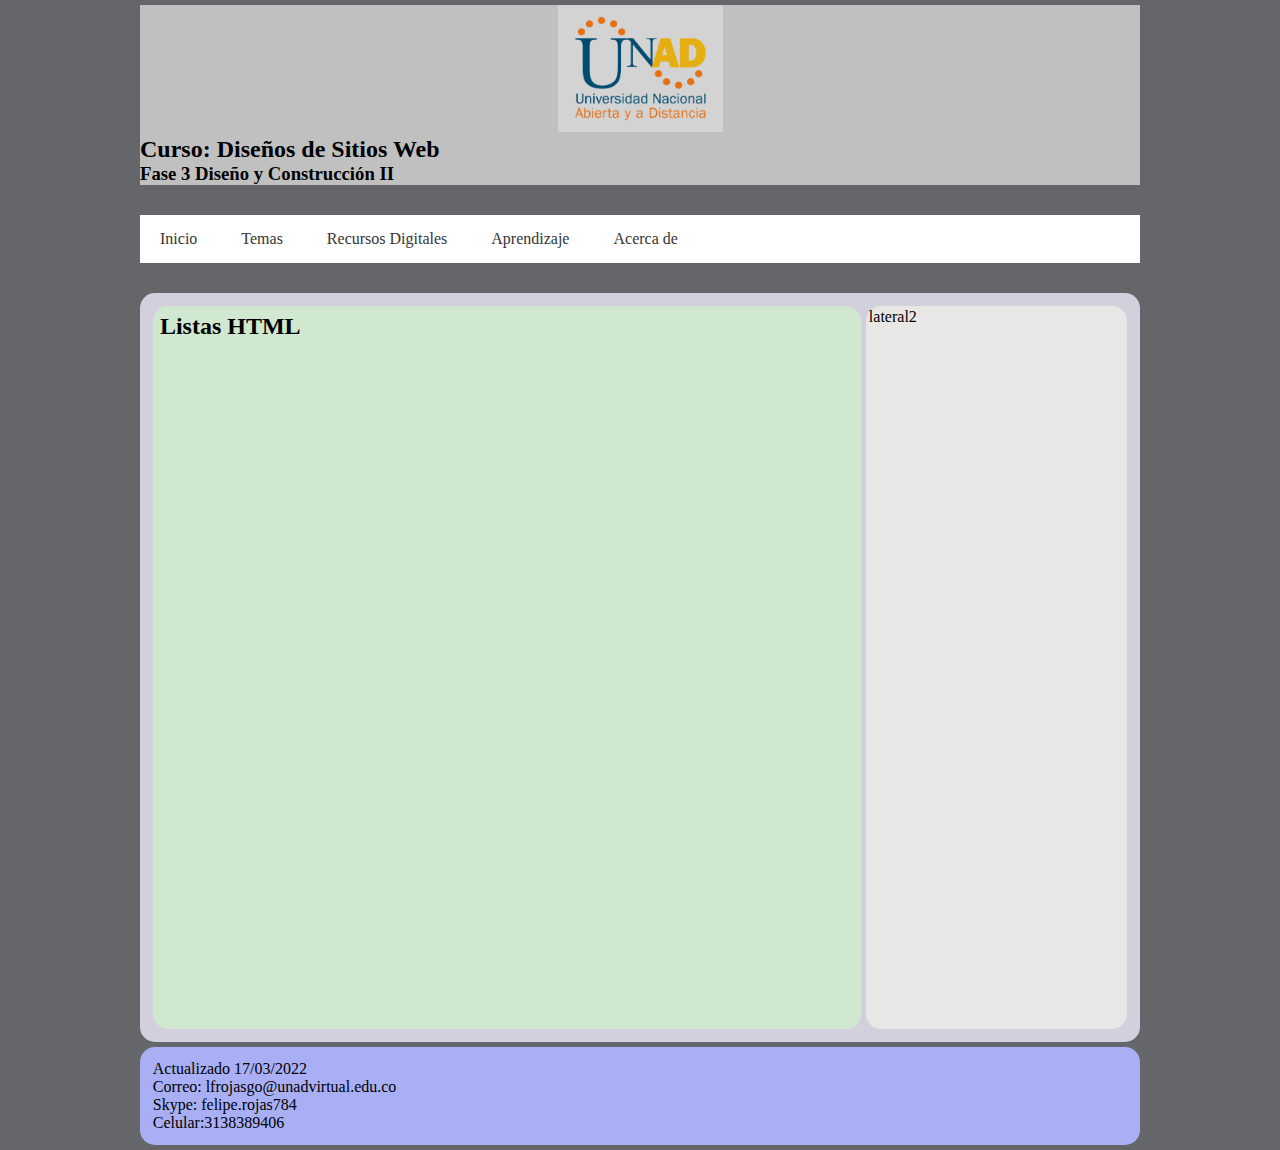
<file: fase3/Recursos2..html>
﻿<!DOCTYPE html>
<html lang="en">
<head>
	<meta charset="UTF-8">
	<title>Menu Simple con HTML Y CSS</title>
	<link rel="stylesheet" href="estilos.css">
	<style type="text/css">
	.auto-style1 {
		text-align: center;
	}
	</style>
</head>
<body>
	<header style=" background-color: rgb(192, 192, 192)" >
	<p class="auto-style1">
	<img src="Multimedia/Logo_unad_color.png" height="127" width="165" style=" background-color: rgba(255, 255, 255, 0.3)"></p>
	<h2>Curso: Diseños de Sitios Web</h2>
	<h3>Fase 3 Diseño y Construcción II</h3>
	</header>
	
		<nav class="navegacion">
			<ul class="menu">
				<li><a href="index.html">Inicio</a></li>
				<li><a href="#">Temas</a>
					<ul class="submenu">
						<li><a href="tema1.html">Conceptos Básicos de flexbox</a></li>
						<li><a href="tema2.html">Listas HTML</a></li>
											</ul>
				</li>
				<li><a href="#">Recursos Digitales</a>
					<ul class="submenu">
						<li><a href="recursos1.html">Recursos #1</a></li>
						<li><a href="Recursos2.html">Recursos #2</a></li>
					</ul>
				</li>
				<li><a href="#">Aprendizaje</a>
					<ul class="submenu">
						<li><a href="actividad1.html">Actividad #1</a></li>
						<li><a href="actividad2.html">Actividad #2</a></li>
					</ul>
				</li>

				<li><a href="acerca.html">Acerca de</a></li>
			</ul>
		</nav>
		
		<section >
			<article >
				<h2>Listas HTML</h2>
				<iframe width="560" height="315" src="https://www.youtube.com/embed/xA3_TS6Gcl8" title="YouTube video player" frameborder="0" allow="accelerometer; autoplay; clipboard-write; encrypted-media; gyroscope; picture-in-picture" allowfullscreen></iframe>

			</article>


		
			<aside >
				<p>lateral<span lang="es">2</span></p>
				<iframe src="https://www.facebook.com/plugins/post.php?href=https%3A%2F%2Fwww.facebook.com%2FUniversidadUNAD%2Fposts%2F4898790313509615&show_text=true&width=500" style="border-style: none; border-color: inherit; border-width: medium; overflow: hidden; width: 261px; height: 696px;" scrolling="no" frameborder="0" allowfullscreen="true" allow="autoplay; clipboard-write; encrypted-media; picture-in-picture; web-share"></iframe>
				
							</aside>
		</section>
		<footer >
			Actualizado 17/03/2022<br>
			Correo: lfrojasgo@unadvirtual.edu.co<br>
			Skype: felipe.rojas784<br>
			Celular:3138389406
			</footer>
	
</body>
</html>
</file>
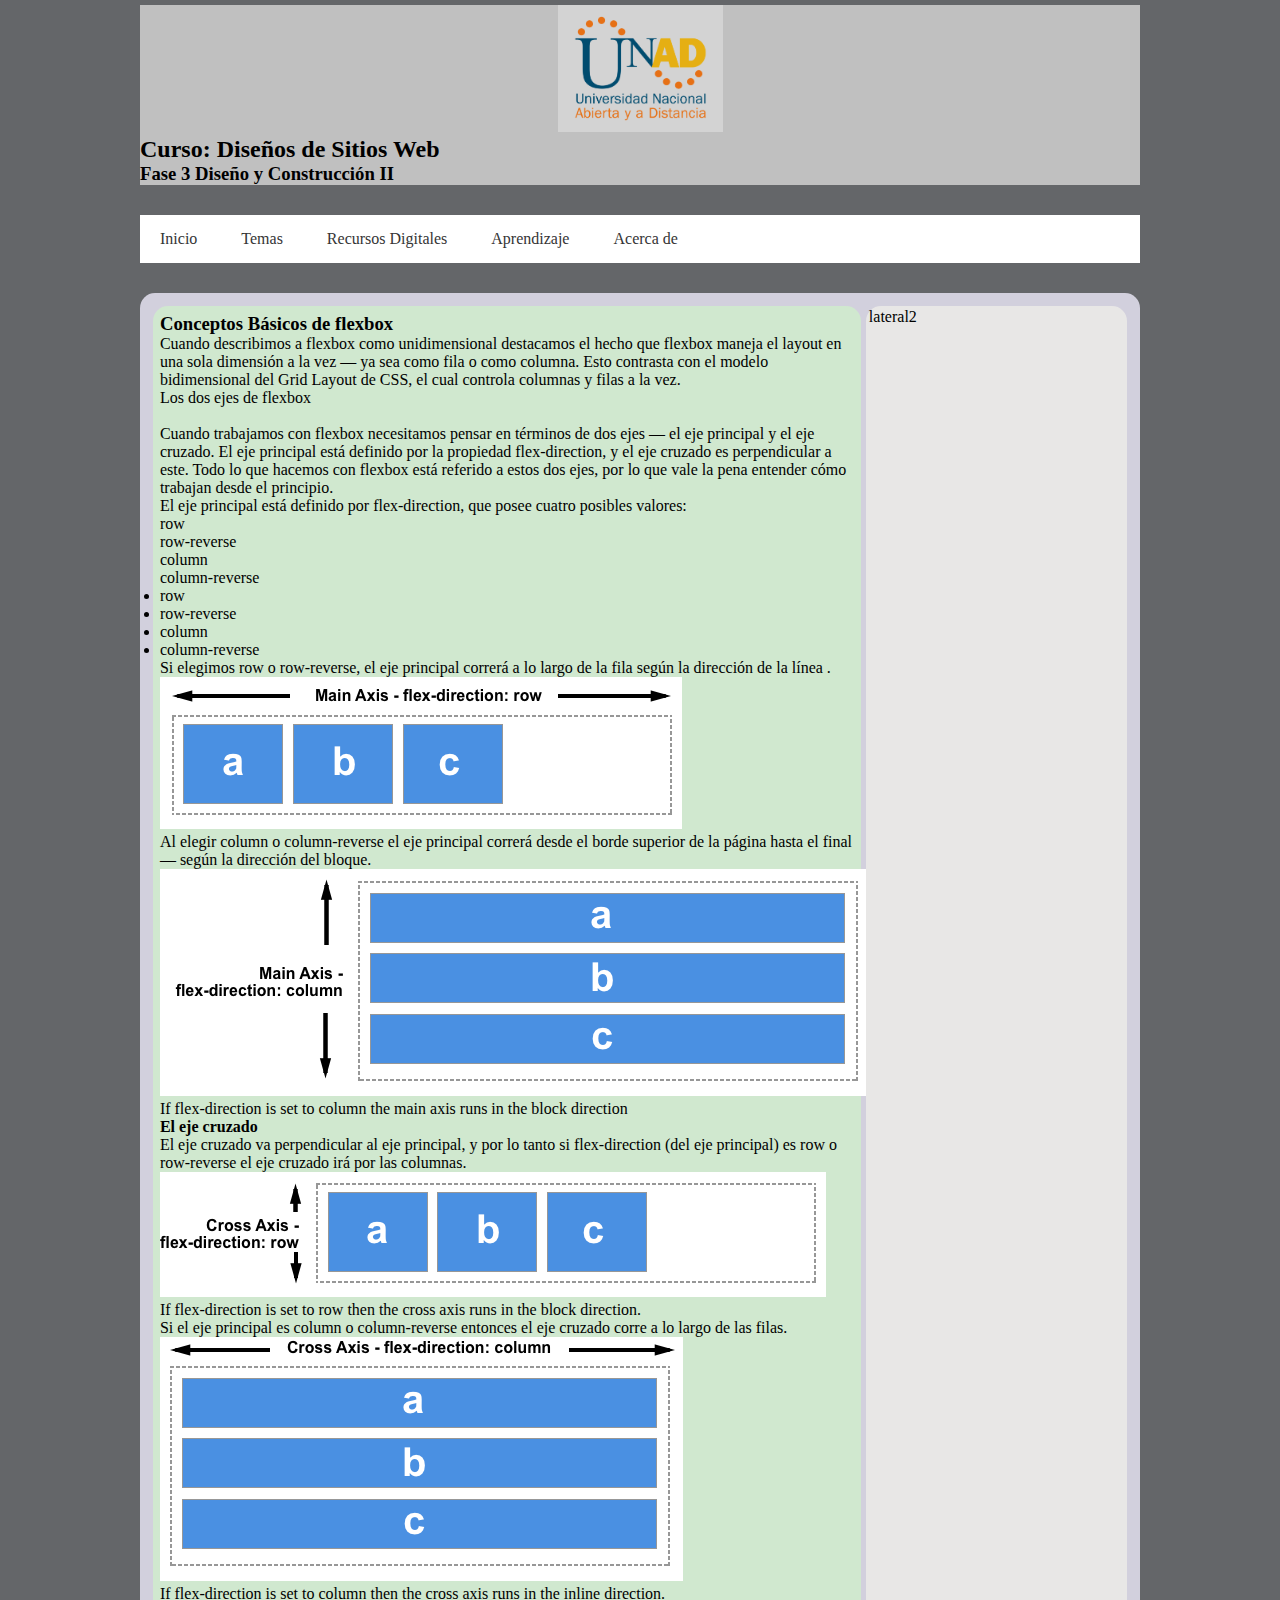
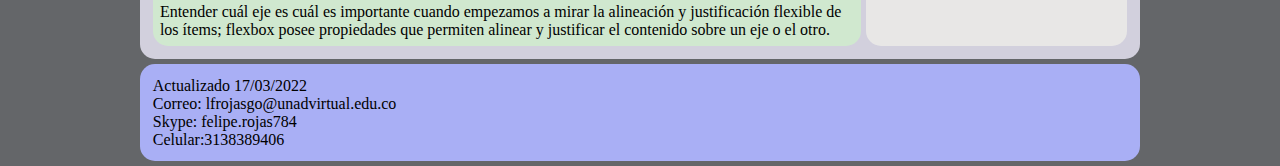
<file: fase3/tema1.html>
﻿<!DOCTYPE html>
<html lang="en">
<head>
	<meta charset="UTF-8">
	<title>Fase 3 Diseño y Construcción II</title>
	<link rel="stylesheet" href="estilos.css">
	<style type="text/css">
	.auto-style1 {
		text-align: center;
	}
	</style>
</head>
<body>
	<header style=" background-color: rgb(192, 192, 192)" >
	<p class="auto-style1">
	<img src="Multimedia/Logo_unad_color.png" height="127" width="165" style=" background-color: rgba(255, 255, 255, 0.3)"></p>
	<h2>Curso: Diseños de Sitios Web</h2>
	<h3>Fase 3 Diseño y Construcción II</h3>
	</header>
	
		<nav class="navegacion">
			<ul class="menu">
				<li><a href="index.html">Inicio</a></li>
				<li><a href="#">Temas</a>
					<ul class="submenu">
						<li><a href="tema1.html">Conceptos Básicos de flexbox</a></li>
						<li><a href="tema2.html">Listas HTML</a></li>
											</ul>
				</li>
				<li><a href="#">Recursos Digitales</a>
					<ul class="submenu">
						<li><a href="recursos1.html">Recursos #1</a></li>
						<li><a href="Recursos2.html">Recursos #2</a></li>
					</ul>
				</li>
				<li><a href="#">Aprendizaje</a>
					<ul class="submenu">
						<li><a href="actividad1.html">Actividad #1</a></li>
						<li><a href="actividad2.html">Actividad #2</a></li>
					</ul>
				</li>

				<li><a href="acerca.html">Acerca de</a></li>
			</ul>
		</nav>
		
		<section >
			<article >
				<h3>Conceptos Básicos de flexbox</h3>
				<p>
				Cuando describimos a flexbox 
				como unidimensional destacamos el hecho que flexbox maneja el layout en 
				una sola dimensión a la vez — ya sea como fila o como columna. Esto 
				contrasta con el modelo bidimensional del Grid Layout de CSS, el cual 
				controla columnas y filas a la vez.<br>Los dos ejes de flexbox<br><br>
				Cuando trabajamos con flexbox necesitamos pensar en términos de dos ejes 
				— el eje principal y el eje cruzado. El eje principal está definido por 
				la propiedad flex-direction, y el eje cruzado es perpendicular a este. 
				Todo lo que hacemos con flexbox está referido a estos dos ejes, por lo 
				que vale la pena entender cómo trabajan desde el principio.
				</p>
				<p>El eje principal está definido por flex-direction, que posee cuatro 
		posibles valores:</p>
		<p>row<br>row-reverse<br>column<br>column-reverse</p>
		
		<ul>
			<li>row</li>
			<li>row-reverse<li>column<li>column-reverse</ul>
		<p>Si elegimos row o row-reverse, el eje principal 
		correrá a lo largo de la fila según la dirección de la línea .</p>
		<p><img height="152" src="../imagenes/Imagen00.png" width="522"></p>
		<p>Al elegir column o column-reverse el eje principal correrá desde el borde 
		superior de la página hasta el final — según la dirección del bloque.</p>
		<p><img height="227" src="../imagenes/Imagen01.png" width="709"></p>
		<p>If flex-direction is set to column the main 
		axis runs in the block direction</p>
		<h4>El eje cruzado</h4>
		<p>El eje cruzado va perpendicular al eje principal, y por lo tanto si 
		flex-direction (del eje principal) es row o row-reverse el eje cruzado 
		irá por las columnas.</p>
		<p><img height="125" src="../imagenes/Imagen02.png" width="666"></p><p>If flex-direction is set to row then the cross 
		axis runs in the block direction.</p><p>Si el eje principal es column o 
		column-reverse entonces el eje cruzado corre a lo largo de las filas.</p>
		<p><img height="244" src="../imagenes/Imagen03.png" width="523"></p><p>
		If flex-direction is set to column then the cross axis runs in the 
		inline direction.</p><p>Entender cuál eje es cuál es importante cuando 
		empezamos a mirar la alineación y justificación flexible de los ítems; 
		flexbox posee propiedades que permiten alinear y justificar el contenido 
		sobre un eje o el otro.
	
			</article>


		
			<aside >
				<p>lateral<span lang="es">2</span></p>
				<iframe src="https://www.facebook.com/plugins/post.php?href=https%3A%2F%2Fwww.facebook.com%2FUniversidadUNAD%2Fposts%2F4898790313509615&show_text=true&width=500" style="border-style: none; border-color: inherit; border-width: medium; overflow: hidden; width: 261px; height: 696px;" scrolling="no" frameborder="0" allowfullscreen="true" allow="autoplay; clipboard-write; encrypted-media; picture-in-picture; web-share"></iframe>
				
							</aside>
		</section>
		<footer >
			Actualizado 17/03/2022<br>
			Correo: lfrojasgo@unadvirtual.edu.co<br>
			Skype: felipe.rojas784<br>
			Celular:3138389406
			</footer>
	
</body>
</html>
</file>
<file: fase3/estilos.css>
﻿*{
	margin: 0;
	padding: 0;
	-webkit-box-sizing: border-box;
	-moz-box-sizing: border-box;
	box-sizing: border-box;
}

body{
	background: #646669;
}

header{
	width: 1000px;
	margin: 5px auto;
}

.navegacion{
	width: 1000px;
	margin: 30px auto;
	background: #fff;
}

.navegacion ul{
	list-style: none;
}

.menu > li{
	position: relative;
	display: inline-block;
}

.menu > li > a{
	display: block;
	padding: 15px 20px;
	color: #353535;
	font-family: 'Open sans';
	text-decoration: none;
}

.menu li a:hover{
	color: #CE7D35;
	transition: all .3s;
}

/* Submenu*/

.submenu{
	position: absolute;
	background: #333333;
	width: 120%;
	visibility: hidden;
	opacity: 0;
	transition: opacity 1.5s;
}

.submenu li a{
	display: block;
	padding: 15px;
	color: #fff;
	font-family: 'Open sans';
	text-decoration: none;
}

.menu li:hover .submenu{
	visibility: visible;
	opacity: 1;
}
section{
	background-color: #D2D0DD;
	display:grid;
	grid-template-columns: 1fr 1fr 1fr 1fr;
	width: 1000px;
	margin: 5px auto;
	border-radius: 15px;
	padding: 1%;
}
article{
	grid-column: 1/4;
	background-color: #D0E8CF;
	border-radius: 15px;
	padding: 1%;
	

}
aside{
	margin-left: 5px;
	background-color: #E8E7E6;
	grid-column: 4/5;
	border-radius: 15px;
	padding: 1%;
}
footer{
	background-color: #A9AFF5;
	width: 1000px;
	margin: 5px auto;
	padding: 1%;
	border-radius: 15px;

}
</file>
<file: fase4/estilos.css>
﻿*{
	margin: 0;
	padding: 0;
	-webkit-box-sizing: border-box;
	-moz-box-sizing: border-box;
	box-sizing: border-box;
}

body{
	background: #646669;
}

header{
	width: 1000px;
	margin: 5px auto;
}

.navegacion{
	width: 1000px;
	margin: 30px auto;
	background: #fff;
}

.navegacion ul{
	list-style: none;
}

.menu > li{
	position: relative;
	display: inline-block;
}

.menu > li > a{
	display: block;
	padding: 15px 20px;
	color: #353535;
	font-family: 'Open sans';
	text-decoration: none;
}

.menu li a:hover{
	color: #CE7D35;
	transition: all .3s;
}

/* Submenu*/

.submenu{
	position: absolute;
	background: #333333;
	width: 120%;
	visibility: hidden;
	opacity: 0;
	transition: opacity 1.5s;
}

.submenu li a{
	display: block;
	padding: 15px;
	color: #fff;
	font-family: 'Open sans';
	text-decoration: none;
}

.menu li:hover .submenu{
	visibility: visible;
	opacity: 1;
}
section{
	background-color: #D2D0DD;
	display:grid;
	grid-template-columns: 1fr 1fr 1fr 1fr;
	width: 1000px;
	margin: 5px auto;
	border-radius: 15px;
	padding: 1%;
}
article{
	grid-column: 1/4;
	background-color: #D0E8CF;
	border-radius: 15px;
	padding: 1%;
	

}
aside{
	margin-left: 5px;
	background-color: #E8E7E6;
	grid-column: 4/5;
	border-radius: 15px;
	padding: 1%;
}
footer{
	background-color: #A9AFF5;
	width: 1000px;
	margin: 5px auto;
	padding: 1%;
	border-radius: 15px;

}
</file>
